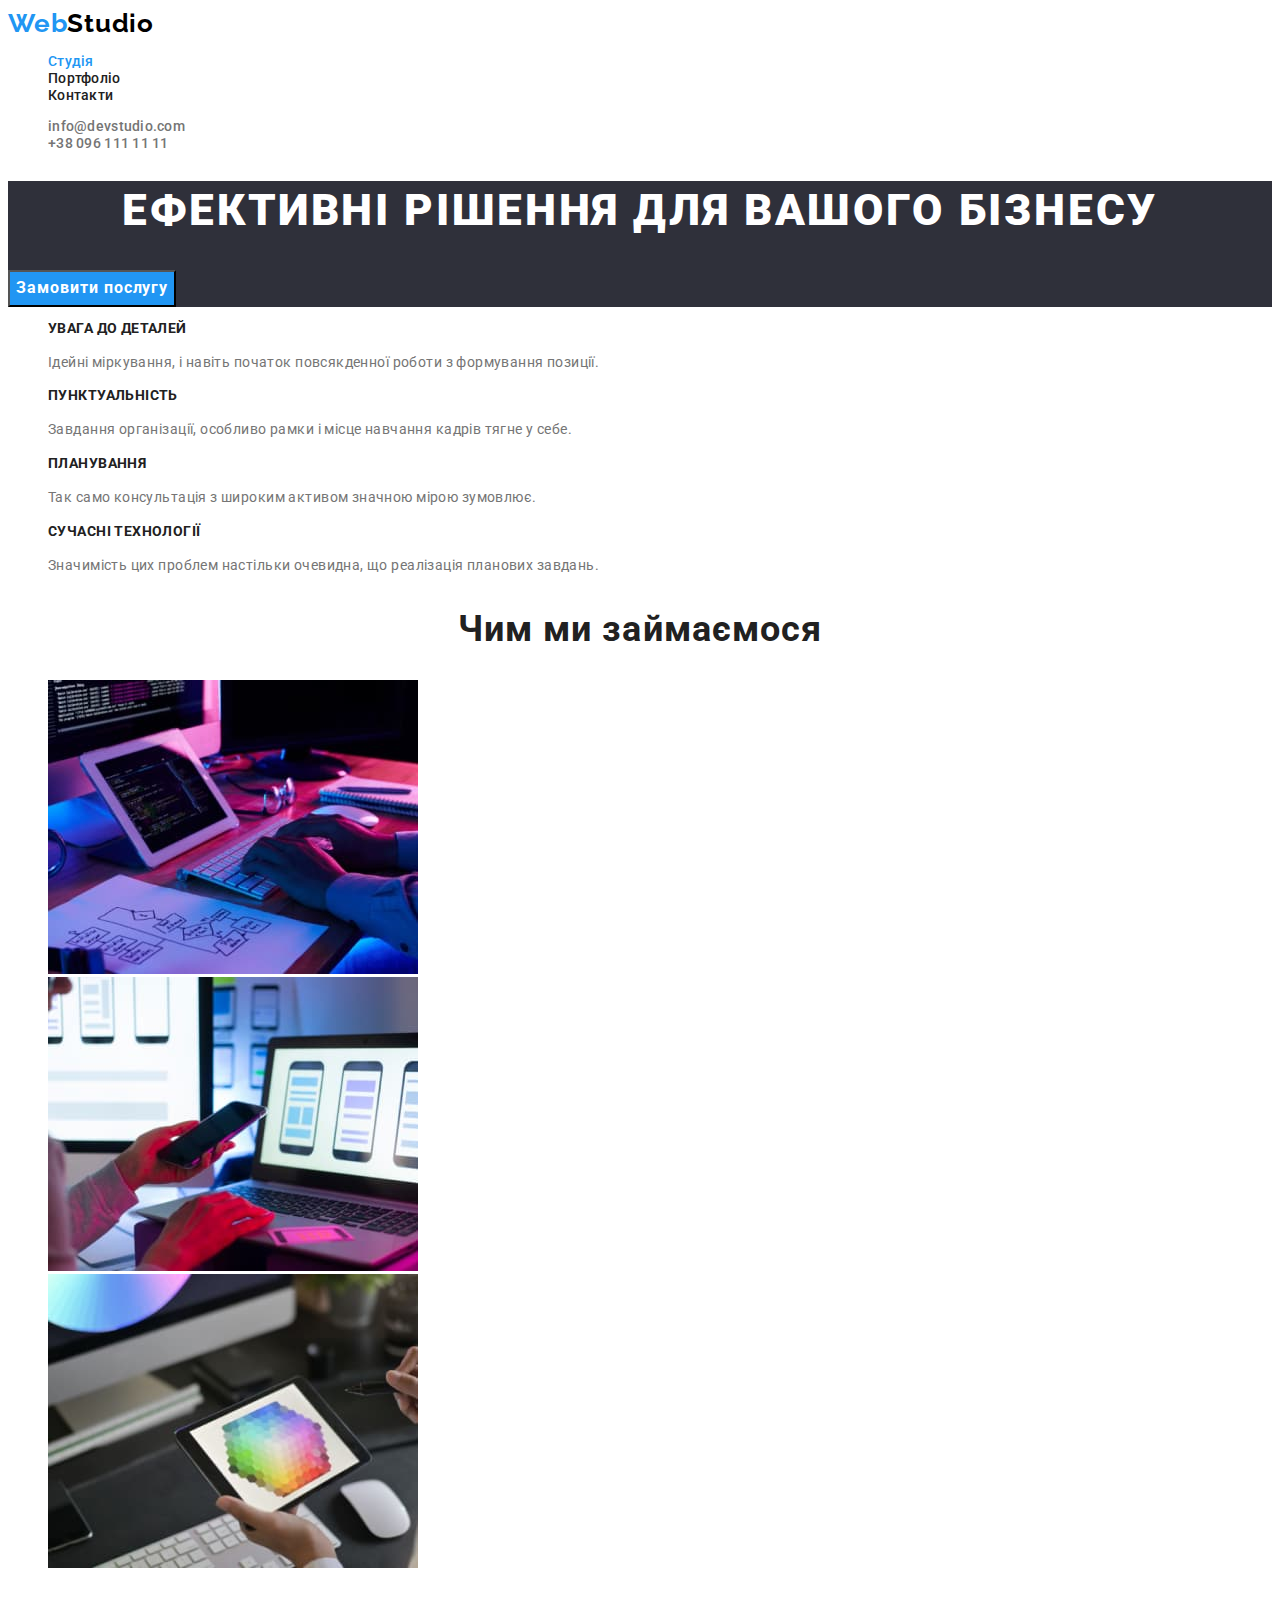
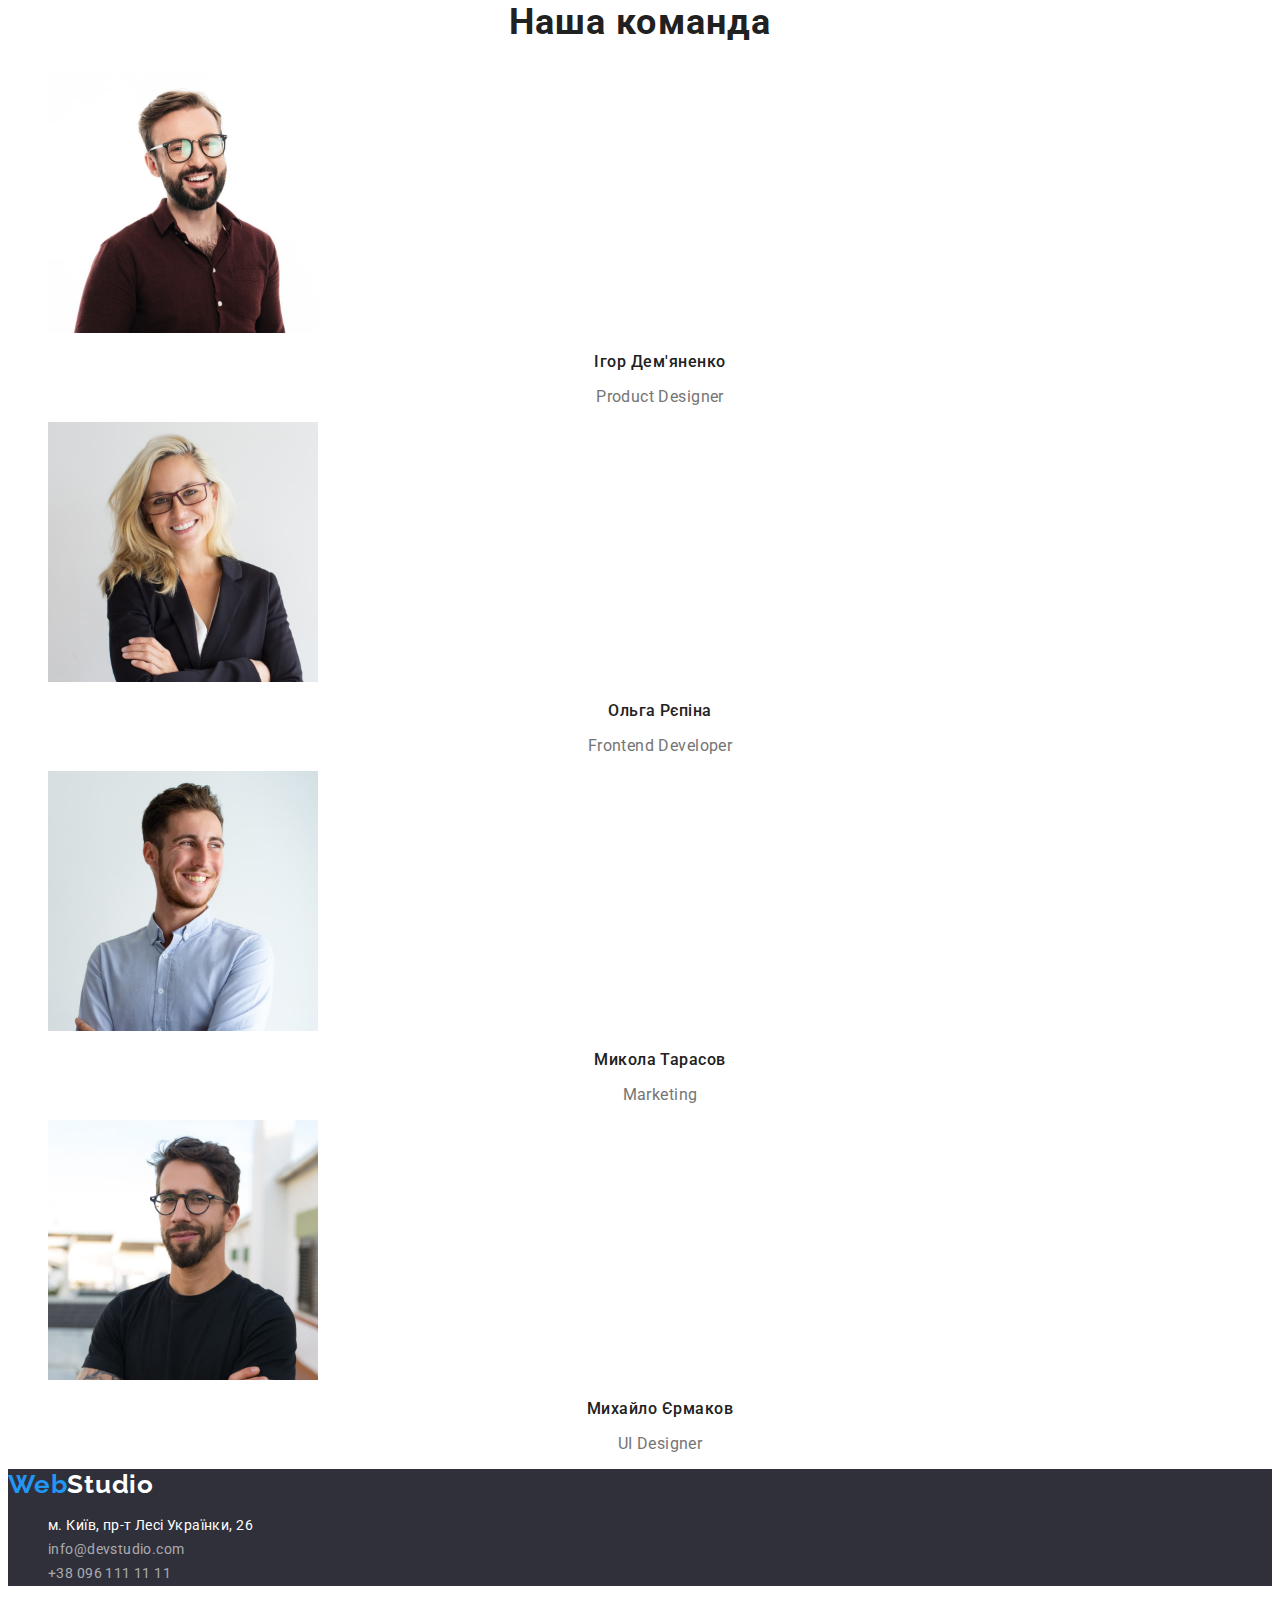
<file: index.html>
<!DOCTYPE html>
<html lang="uk">
  <head>
    <meta charset="UTF-8" />
    <meta http-equiv="X-UA-Compatible" content="IE=edge" />
    <meta name="viewport" content="width=device-width, initial-scale=1.0" />
    <title>WebStudio</title>
    <link rel="preconnect" href="https://fonts.googleapis.com" />
    <link rel="preconnect" href="https://fonts.gstatic.com" crossorigin />
    <link
      href="https://fonts.googleapis.com/css2?family=Raleway:wght@700&family=Roboto:wght@400;500;700;900&display=swap"
      rel="stylesheet"
    />
    <link rel="stylesheet" href="./css/styles.css" />
  </head>
  <body>
    <!--Шапка-->
    <header class="header">
      <nav class="header-nav">
        <a class="logo link" href="./index.html"
          >Web<span class="logo-header">Studio</span></a
        >
        <ul class="header-nav-list">
          <li class="header-nav-item">
            <a class="header-nav-link link current" href="./index.html"
              >Студія</a
            >
          </li>
          <li class="header-nav-item">
            <a class="header-nav-link link" href="./portfolio.html"
              >Портфоліо</a
            >
          </li>
          <li class="header-nav-item">
            <a class="header-nav-link link" href="./index.html">Контакти</a>
          </li>
        </ul>
      </nav>
      <ul class="header-list">
        <li class="header-item">
          <a class="header-link link" href="mailto:info@devstudio.com"
            >info@devstudio.com</a
          >
        </li>
        <li class="header-item">
          <a class="header-link link" href="tel:+380961111111"
            >+38 096 111 11 11</a
          >
        </li>
      </ul>
    </header>
    <main>
      <!--Герой-->
      <section class="hero">
        <h1 class="hero-title">Ефективні рішення для вашого бізнесу</h1>
        <button class="hero-button" type="button">Замовити послугу</button>
      </section>
      <!--Преимущества-->
      <section class="features">
        <h2 class="visually-hidden">Переваги</h2>
        <ul class="features-list">
          <li class="features-item">
            <h3 class="features-title">УВАГА ДО ДЕТАЛЕЙ</h3>
            <p class="features-text">
              Ідейні міркування, і навіть початок повсякденної роботи з
              формування позиції.
            </p>
          </li>
          <li class="features-item">
            <h3 class="features-title">ПУНКТУАЛЬНІСТЬ</h3>
            <p class="features-text">
              Завдання організації, особливо рамки і місце навчання кадрів тягне
              у себе.
            </p>
          </li>
          <li class="features-item">
            <h3 class="features-title">ПЛАНУВАННЯ</h3>
            <p class="features-text">
              Так само консультація з широким активом значною мірою зумовлює.
            </p>
          </li>
          <li class="features-item">
            <h3 class="features-title">СУЧАСНІ ТЕХНОЛОГІЇ</h3>
            <p class="features-text">
              Значимість цих проблем настільки очевидна, що реалізація планових
              завдань.
            </p>
          </li>
        </ul>
      </section>
      <!--Виды работ-->
      <section class="works">
        <h2 class="works-title">Чим ми займаємося</h2>
        <ul class="works-list">
          <li class="works-item">
            <img src="./images/box-1.jpg" alt="види робіт" width="370" />
          </li>
          <li class="works-item">
            <img src="./images/box-2.jpg" alt="види робіт" width="370" />
          </li>
          <li class="works-item">
            <img src="./images/box-3.jpg" alt="види робіт" width="370" />
          </li>
        </ul>
      </section>
      <!--Команда-->
      <section class="team">
        <h2 class="team-title">Наша команда</h2>
        <ul class="team-list">
          <li class="team-item">
            <img src="./images/com-1.jpg" alt="портрет" width="270" />
            <h3 class="team-title-secondary">Ігор Дем'яненко</h3>
            <p class="team-text" lang="en">Product Designer</p>
          </li>
          <li class="team-item">
            <img src="./images/com-2.jpg" alt="портрет" width="270" />
            <h3 class="team-title-secondary">Ольга Рєпіна</h3>
            <p class="team-text" lang="en">Frontend Developer</p>
          </li>
          <li class="team-item">
            <img src="./images/com-3.jpg" alt="портрет" width="270" />
            <h3 class="team-title-secondary">Микола Тарасов</h3>
            <p class="team-text" lang="en">Marketing</p>
          </li>
          <li class="team-item">
            <img src="./images/com-4.jpg" alt="портрет" width="270" />
            <h3 class="team-title-secondary">Михайло Єрмаков</h3>
            <p class="team-text" lang="en">UI Designer</p>
          </li>
        </ul>
      </section>
    </main>
    <footer class="footer">
      <a class="logo link" href="./index.html"
        >Web<span class="logo-secondary">Studio</span></a
      >
      <address>
        <ul class="footer-list">
          <li>
            <a class="footer-link link address" href=""
              >м. Київ, пр-т Лесі Українки, 26</a
            >
          </li>
          <li>
            <a class="footer-link link" href="malto:info@devstudio.com"
              >info@devstudio.com</a
            >
          </li>
          <li>
            <a class="footer-link link" href="tel:+380961111111"
              >+38 096 111 11 11</a
            >
          </li>
        </ul>
      </address>
    </footer>
  </body>
</html>
</file>
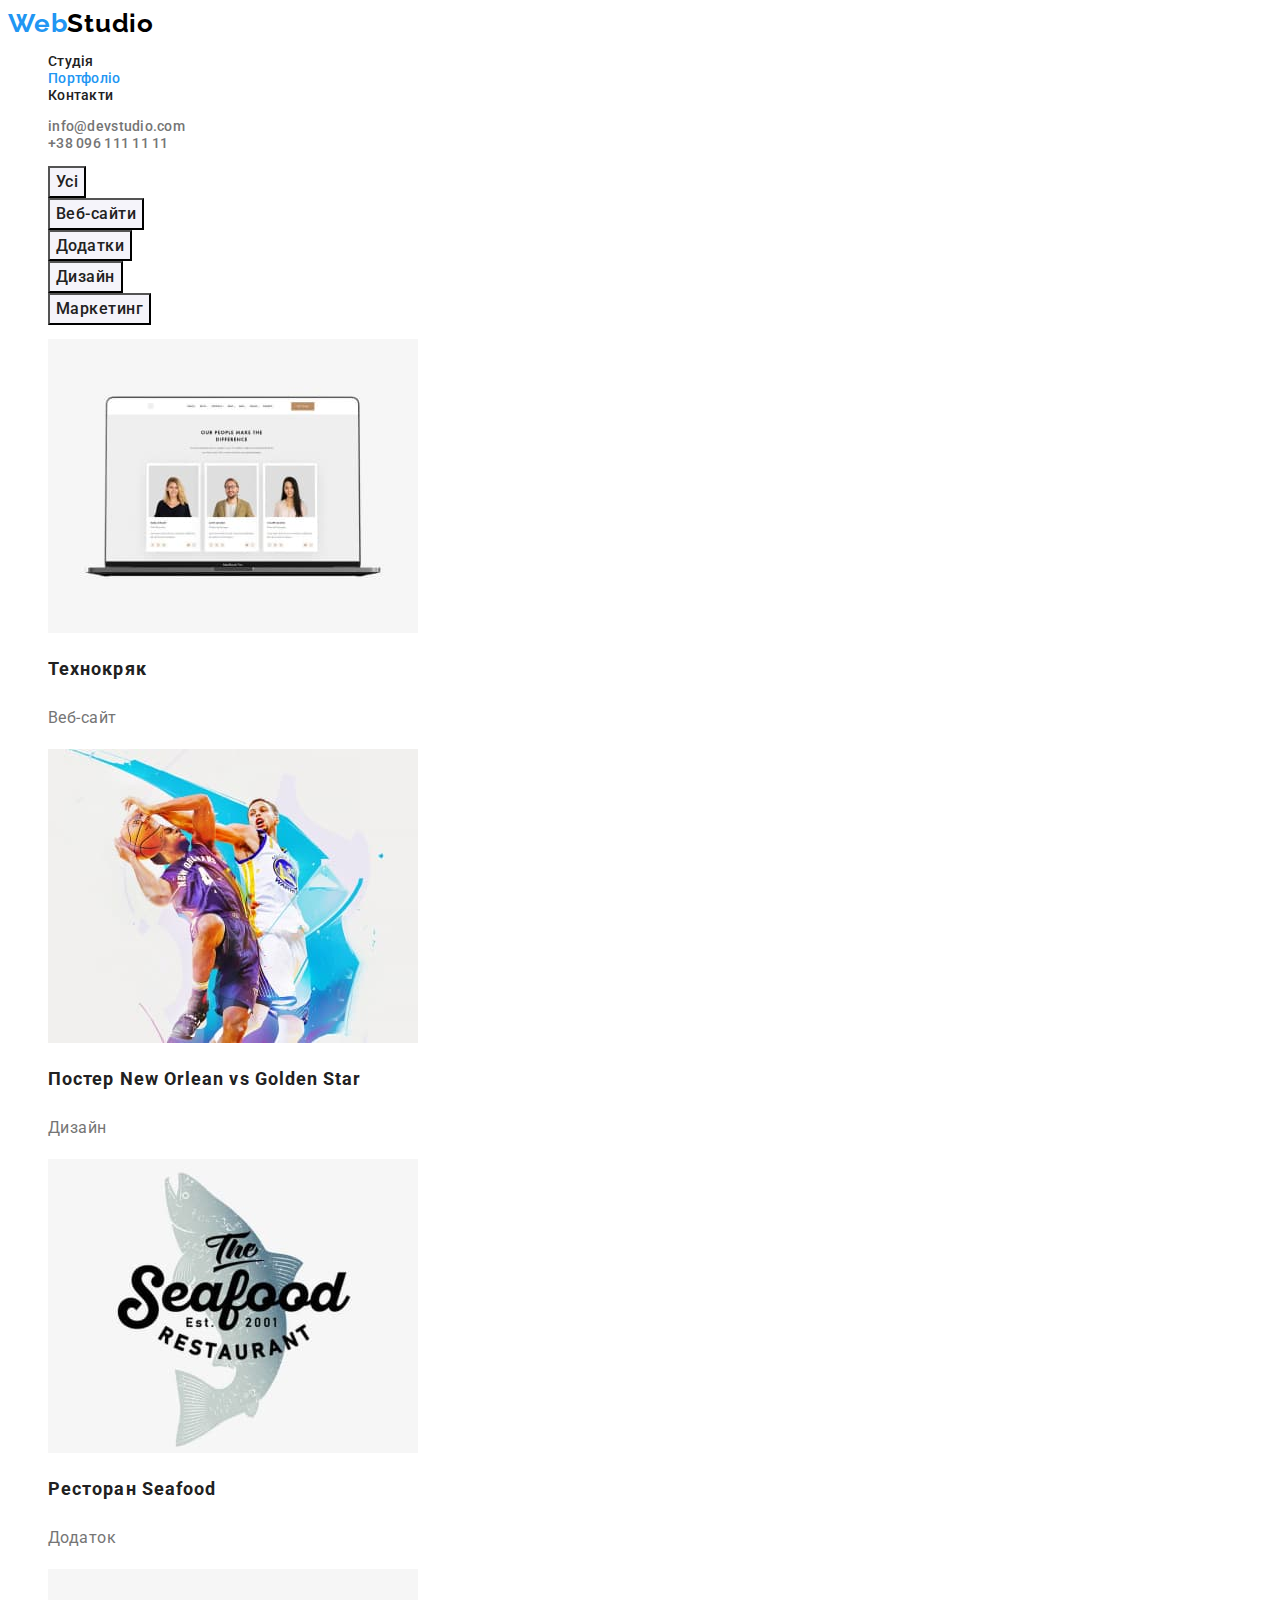
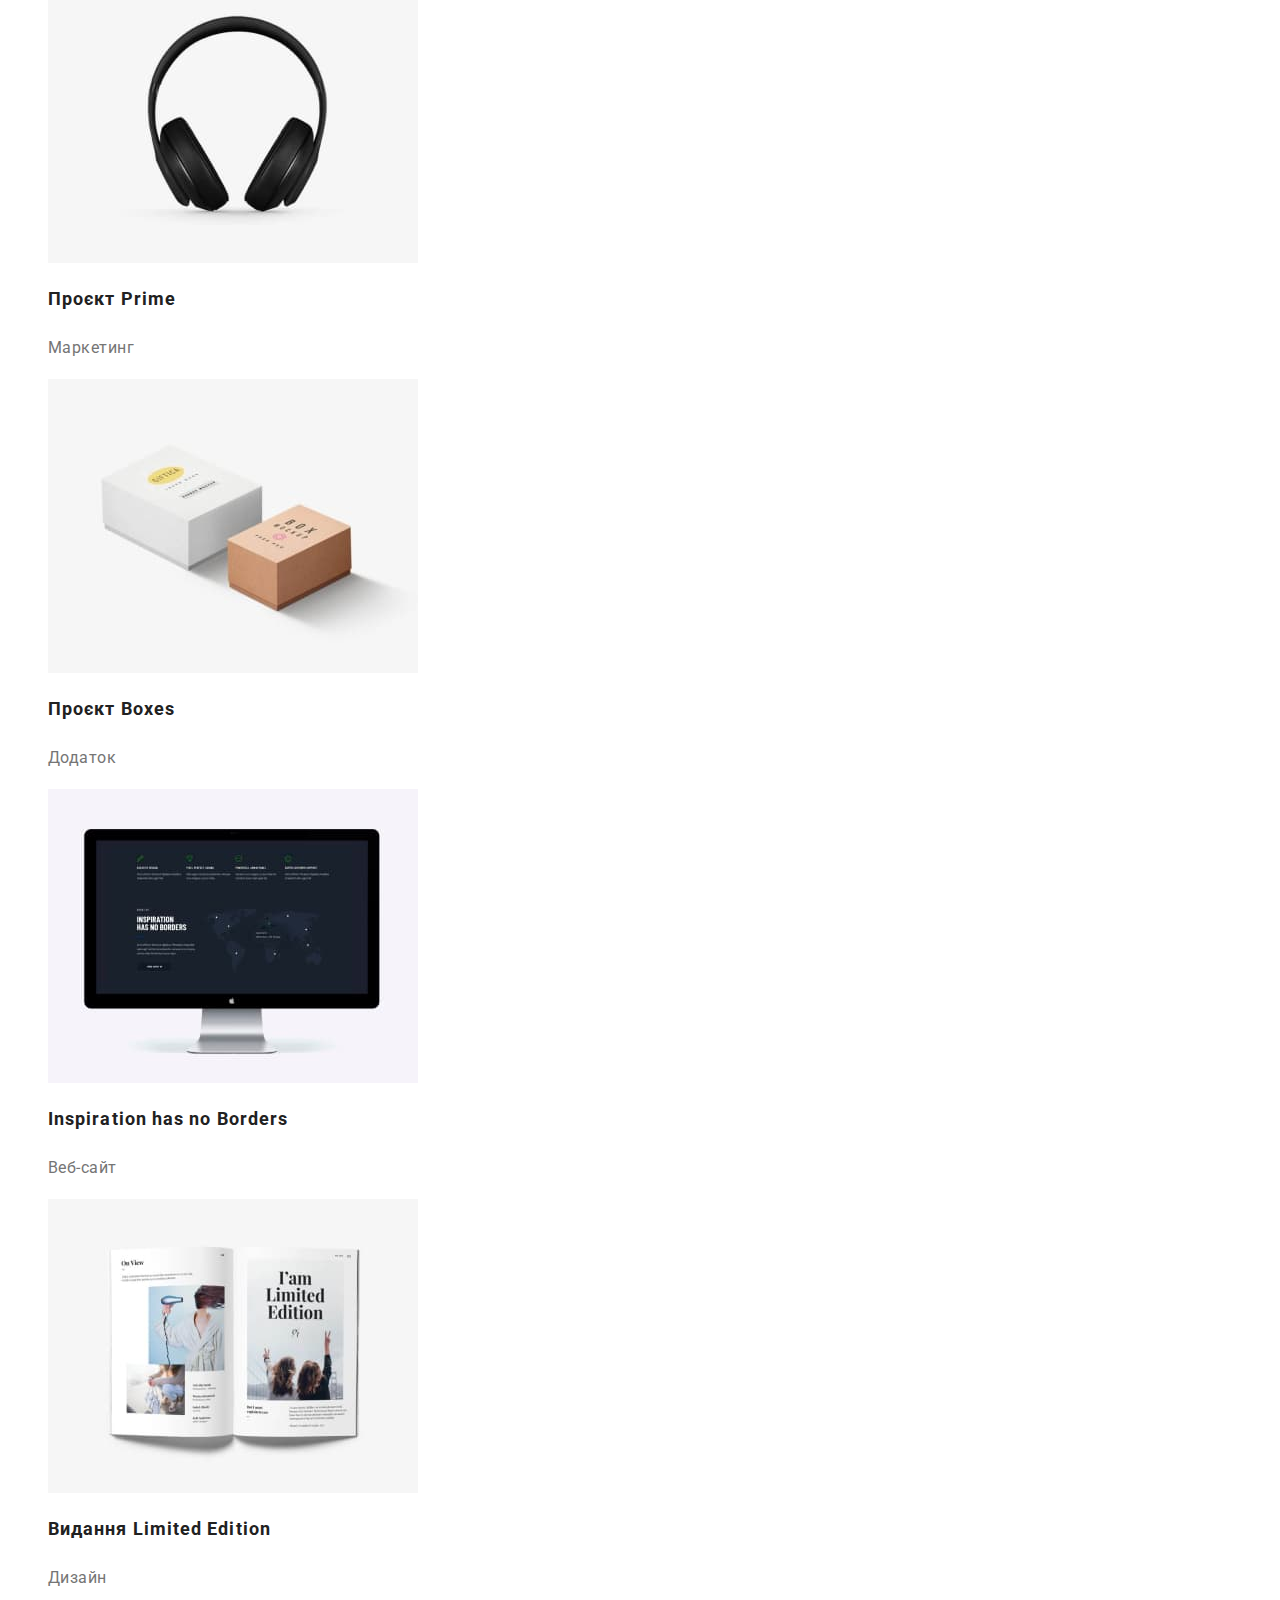
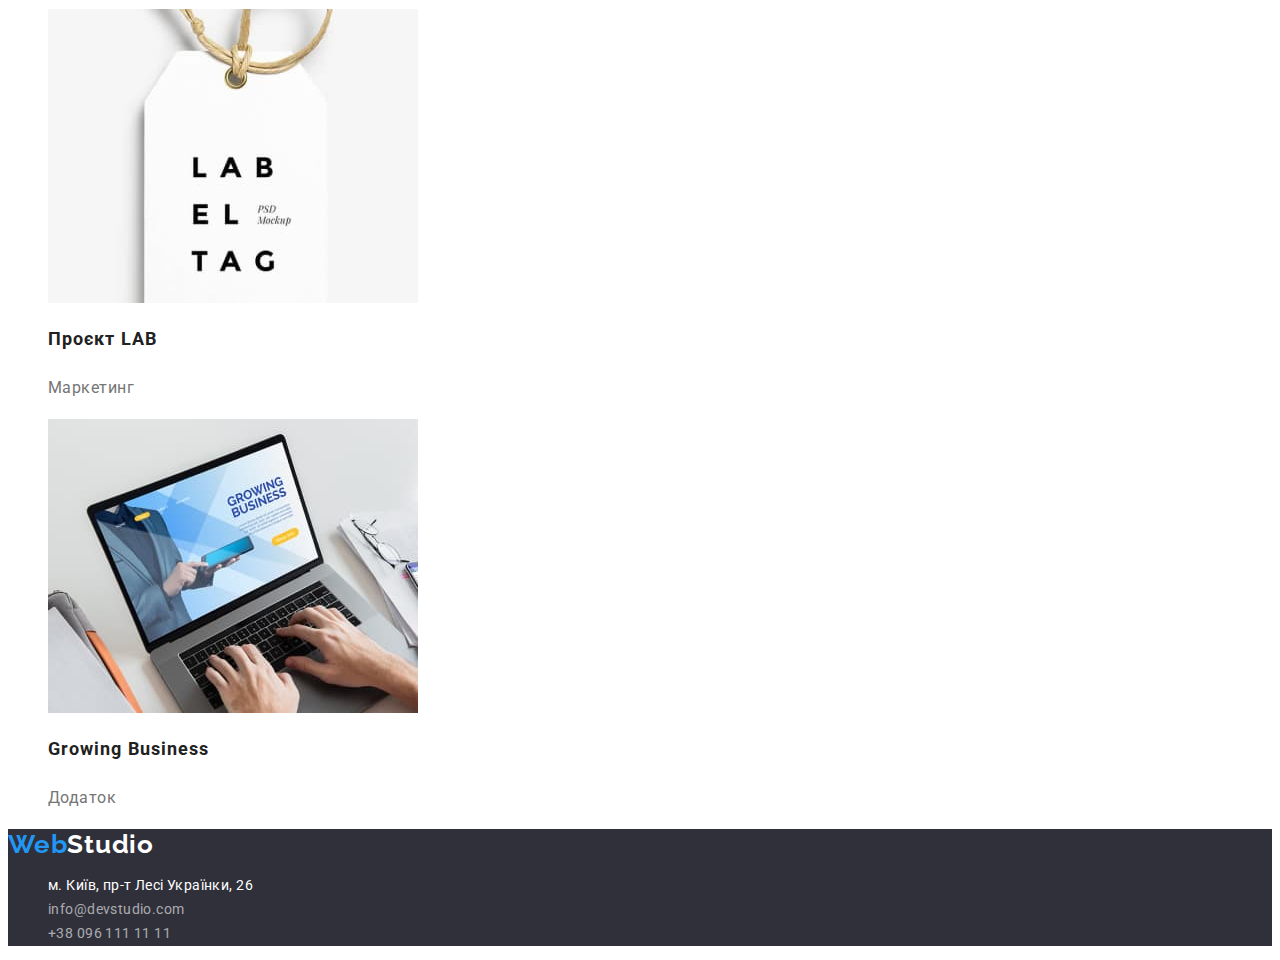
<file: portfolio.html>
<!DOCTYPE html>
<html lang="uk">
  <head>
    <meta charset="UTF-8" />
    <meta http-equiv="X-UA-Compatible" content="IE=edge" />
    <meta name="viewport" content="width=device-width, initial-scale=1.0" />
    <title>WebStudio</title>
    <link rel="preconnect" href="https://fonts.googleapis.com" />
    <link rel="preconnect" href="https://fonts.gstatic.com" crossorigin />
    <link
      href="https://fonts.googleapis.com/css2?family=Raleway:wght@700&family=Roboto:wght@400;500;700;900&display=swap"
      rel="stylesheet"
    />
    <link rel="stylesheet" href="./css/styles.css" />
  </head>
  <body>
    <!--Шапка-->
    <header class="header">
      <nav class="header-nav">
        <a class="logo link" href="./index.html"
          >Web<span class="logo-header">Studio</span></a
        >
        <ul class="header-nav-list">
          <li class="header-nav-item">
            <a class="header-nav-link link" href="./index.html">Студія</a>
          </li>
          <li class="header-nav-item">
            <a class="header-nav-link link current" href="./index.html"
              >Портфоліо</a
            >
          </li>
          <li class="header-nav-item">
            <a class="header-nav-link link" href="./index.html">Контакти</a>
          </li>
        </ul>
      </nav>
      <ul class="header-list">
        <li class="header-item">
          <a class="header-link link" href="mailto:info@devstudio.com"
            >info@devstudio.com</a
          >
        </li>
        <li class="header-item">
          <a class="header-link link" href="tel:+380961111111"
            >+38 096 111 11 11</a
          >
        </li>
      </ul>
    </header>
    <main>
      <section>
        <h1 class="visually-hidden">Наші роботи</h1>
        <ul>
          <li><button class="button" type="button">Усі</button></li>
          <li><button class="button" type="button">Веб-сайти</button></li>
          <li><button class="button" type="button">Додатки</button></li>
          <li><button class="button" type="button">Дизайн</button></li>
          <li><button class="button" type="button">Маркетинг</button></li>
        </ul>
        <ul class="filter">
          <li>
            <a class="link" href="./index.html">
              <img
                src="./images/types/type-1.jpg"
                alt="види робіт"
                width="370"
              />
              <h2 class="filter-title">Технокряк</h2>
              <p class="filter-text">Веб-сайт</p>
            </a>
          </li>
          <li>
            <a class="link" href="./index.html">
              <img
                src="./images/types/type-2.jpg"
                alt="види робіт"
                width="370"
              />
              <h2 class="filter-title">Постер New Orlean vs Golden Star</h2>
              <p class="filter-text">Дизайн</p>
            </a>
          </li>
          <li>
            <a class="link" href="./index.html">
              <img
                src="./images/types/type-3.jpg"
                alt="види робіт"
                width="370"
              />
              <h2 class="filter-title">Ресторан Seafood</h2>
              <p class="filter-text">Додаток</p>
            </a>
          </li>
          <li>
            <a class="link" href="./index.html">
              <img
                src="./images/types/type-4.jpg"
                alt="види робіт"
                width="370"
              />
              <h2 class="filter-title">Проєкт Prime</h2>
              <p class="filter-text">Маркетинг</p>
            </a>
          </li>
          <li>
            <a class="link" href="./index.html">
              <img
                src="./images/types/type-5.jpg"
                alt="види робіт"
                width="370"
              />
              <h2 class="filter-title">Проєкт Boxes</h2>
              <p class="filter-text">Додаток</p>
            </a>
          </li>
          <li>
            <a class="link" href="./index.html">
              <img
                src="./images/types/type-6.jpg"
                alt="види робіт"
                width="370"
              />
              <h2 class="filter-title">Inspiration has no Borders</h2>
              <p class="filter-text">Веб-сайт</p>
            </a>
          </li>
          <li>
            <a class="link" href="./index.html">
              <img
                src="./images/types/type-7.jpg"
                alt="види робіт"
                width="370"
              />
              <h2 class="filter-title">Видання Limited Edition</h2>
              <p class="filter-text">Дизайн</p>
            </a>
          </li>
          <li>
            <a class="link" href="./index.html">
              <img
                src="./images/types/type-8.jpg"
                alt="види робіт"
                width="370"
              />
              <h2 class="filter-title">Проєкт LAB</h2>
              <p class="filter-text">Маркетинг</p>
            </a>
          </li>
          <li>
            <a class="link" href="./index.html">
              <img
                src="./images/types/type-9.jpg"
                alt="види робіт"
                width="370"
              />
              <h2 class="filter-title">Growing Business</h2>
              <p class="filter-text">Додаток</p>
            </a>
          </li>
        </ul>
      </section>
    </main>
    <footer class="footer">
      <a class="logo link" href="./index.html"
        >Web<span class="logo-secondary">Studio</span></a
      >
      <address>
        <ul class="footer-list">
          <li>
            <a class="footer-link link address" href=""
              >м. Київ, пр-т Лесі Українки, 26</a
            >
          </li>
          <li>
            <a class="footer-link link" href="malto:info@devstudio.com"
              >info@devstudio.com</a
            >
          </li>
          <li>
            <a class="footer-link link" href="tel:+380961111111"
              >+38 096 111 11 11</a
            >
          </li>
        </ul>
      </address>
    </footer>
  </body>
</html>
</file>
<file: css/styles.css>
:root {
  --primery-text-color: #757575;
  --title-text-color: #212121;
  --accent-color: #2196f3;
  --additional-color:  #ffffff;
}
body {
  font-family: Roboto, sans-serif;
  color: var(--primery-text-color);
  background-color: var(--additional-color);
  font-size: 14px;
  letter-spacing: 0.03em;
}

ul {
  list-style: none;
}

.link {
    text-decoration: none;
}

/* -------Header------- */
.logo:hover,
.logo:focus {
  color: var(--accent-color);
}
.logo {
  font-family: "Raleway", sans-serif;
  font-style: normal;
  color: var(--accent-color);
  font-weight: 700;
  font-size: 26px;
  line-height: 1.19;
  letter-spacing: 0.03em;
}

.logo-header {
  color: #000000;
}

.header-nav-link:hover,
.header-nav-link:focus,
.header-nav-link.current {
  color: var(--accent-color);
}

.header-nav-link {
  color: var(--title-text-color);
  font-weight: 500;
  line-height: 1.14;
  letter-spacing: 0.02em;
}

.header-link:hover,
.header-link:focus {
  color: var(--accent-color);
}

.header-link {
  color: var(--primery-text-color);
  font-weight: 500;
  line-height: 1.14;
  letter-spacing: 0.02em;
}

/* -------Hero------- */

.hero {
  background-color: #2F303A;
}
.hero-title {
  color: var(--additional-color);
  font-weight: 900;
  font-size: 44px;
  line-height: 1.36;
  text-align: center;
  letter-spacing: 0.06em;
  text-transform: uppercase;
}

.hero-button {
  font-family: inherit;
  color: var(--additional-color);
  background-color: var(--accent-color);
  font-weight: 700;
  font-size: 16px;
  line-height: 1.88;
  display: flex;
  align-items: center;
  text-align: center;
  letter-spacing: 0.06em;
  cursor: pointer;
}

/* -------Features------- */

.visually-hidden {
  position: absolute;
  white-space: nowrap;
  width: 1px;
  height: 1px;
  overflow: hidden;
  border: 0;
  padding: 0;
  clip: rect(0 0 0 0);
  clip-path: inset(50%);
  margin: -1px;
}
.features-title {
  color: var(--title-text-color);
  font-size: 14px;
  line-height: 1.14;
  letter-spacing: 0.03em;
  text-transform: uppercase;
}

.features-text {
  line-height: 1.71;
}

/* -------Works------- */

.works-title,
.team-title {
  color: var(--title-text-color);
  font-size: 36px;
  line-height: 1.17;
  text-align: center;
  letter-spacing: 0.03em;
}

/* -------Team------- */

.team-title-secondary {
  color: var(--title-text-color);
  font-weight: 500;
  font-size: 16px;
  line-height: 1.19;
  text-align: center;
  letter-spacing: 0.03em;
}

.team-text {
  font-size: 16px;
  line-height: 1.19;
  text-align: center;
}

/* -------Footer------- */

.footer {
  background-color: #2F303A;
}
.footer-link:hover,
.footer-link:focus {
  color: var(--accent-color);
}

.logo-secondary {
  color: var(--additional-color);
}
.footer-link.address {
  color: var(--additional-color);
  line-height: 1.71;
  letter-spacing: 0.03em;
}

.footer-link {
  color: rgba(255, 255, 255, 0.6);
  line-height: 1.71;
  letter-spacing: 0.03em;
  font-style: normal;
}

/* -------Оформление Portfolio------- */

.button:hover,
.button:focus {
  color: var(--additional-color);
  background-color: var(--accent-color);
}

.button {
  color: var(--title-text-color);
  background: #F5F4FA;
  font-family: inherit;
  font-style: normal;
  font-weight: 500;
  font-size: 16px;
  line-height: 1.62;
  text-align: center;
  letter-spacing: 0.03em;
  cursor: pointer;
}

.filter-title {
  color: var(--title-text-color);
  font-size: 18px;
  line-height: 2;
  letter-spacing: 0.06em;

}

.filter-text {
  color: var(--primery-text-color);
  font-size: 16px;
  line-height: 1.88;
  letter-spacing: 0.03em;
}
</file>
